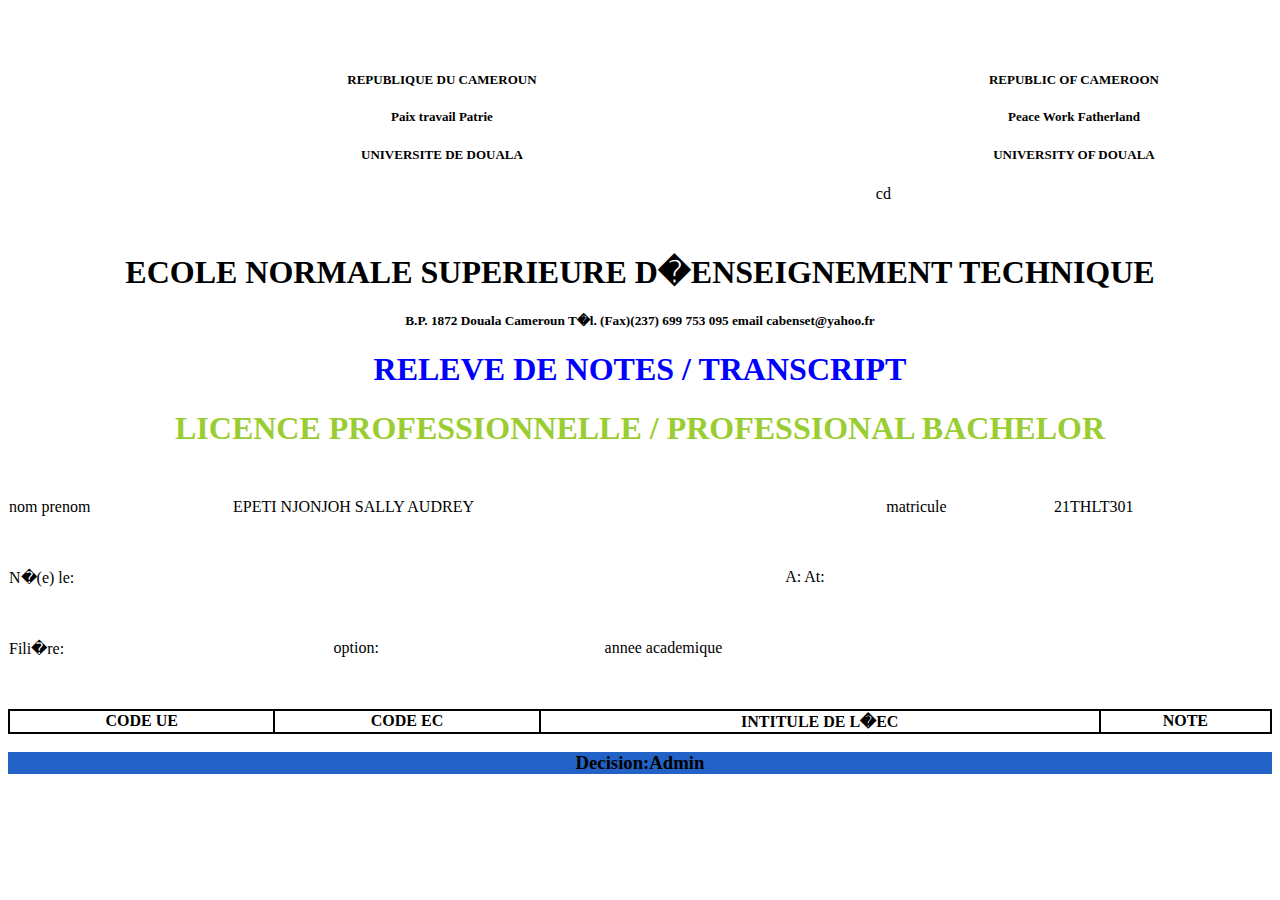
<file: project/project/templates/temp.html>
<!DOCTYPE html>
<html lang="fr">
  <head>
 
    
    <title></title>
    <meta name="viewport" content="width=device-width, initial-scale=1">
    
    <!-- Fonts -->
    <style>
      .row{
        display: flex;
        margin-top: 50px;
        margin-bottom: 50px;
      }
      .one {
        flex: 1 1 auto;
      }

      .two {
        flex: 1 1 auto;
      }

      .three {
        flex: 1 1 auto;
      }
      .four {
        flex: 1 1 auto;
      }
    .a ,.b,.c,.d{
        text-align: center;
    }
    .a{
      font-size: small;
    }
    .c{
      color: blue;
    }
    .d{
      color: yellowgreen;
    }
    table{
      width: 100%;
      border-collapse: collapse;
      margin-top: 50px;
    }
    .B{
      width: 100%; 
    }
    .A,th{
      text-align: center;
      border : 2px solid black;
    }
 
    </style>
   

  </head>
  <body>
 <div class="container">
    <div class= "row">
        <div class="one">

        </div>
    <div class="two" >
        <h5 class="a">REPUBLIQUE DU CAMEROUN</h5>
        <h5 class="a"> Paix travail  Patrie</h5>
        <h5 class="a">UNIVERSITE DE DOUALA</h5>

    </div>
    <div class="three">

    </div>
    <div class="four">
        <h5 class="a">REPUBLIC OF CAMEROON</h5>
        <h5 class="a"> Peace Work  Fatherland</h5>
        <h5 class="a">UNIVERSITY OF DOUALA</h5>cd
    </div>
    <div class="col-2">

    </div>
 </div>
  <h1 class="b">ECOLE NORMALE  SUPERIEURE D�ENSEIGNEMENT TECHNIQUE </h1>
  <h5 class="b">B.P. 1872 Douala Cameroun T�l. (Fax)(237) 699 753 095 email  cabenset@yahoo.fr </h5>
  <h1 class="c">RELEVE DE NOTES / TRANSCRIPT </h1>
  <h1 class="d">LICENCE PROFESSIONNELLE / PROFESSIONAL BACHELOR </h1>

 <table>
  <tr class="B">
    <td>nom prenom</td>
    <td>EPETI NJONJOH SALLY AUDREY </td>
    <td>matricule</td>
    <td> 21THLT301</td>
  </tr></table>
  <table>
    <tr class="B">
      <td>N�(e) le: </td>
      <td> </td>
      <td>A:                
        At: 
        </td>
      <td> </td>
    </tr></table>
    <table>
      <tr class="B">
        <td>Fili�re: </td>
        <td> </td>
        <td>option: </td>
        <td> </td>
        <td> annee academique </td>
        <td> </td>
        
      </tr></table>
  <table>
      <thead>
          <tr>
              <th>CODE UE
                
                </th>
              <th>CODE EC</th>
              <th>INTITULE DE L�EC</th>
              <th>NOTE</th>
              
              
          </tr>
      </thead>
      
      <tbody></tbody>
        </table>  
        <h3 style="text-align: center;background-color:#2262C6;">Decision:Admin</h3>
</body>
</html>
</file>
